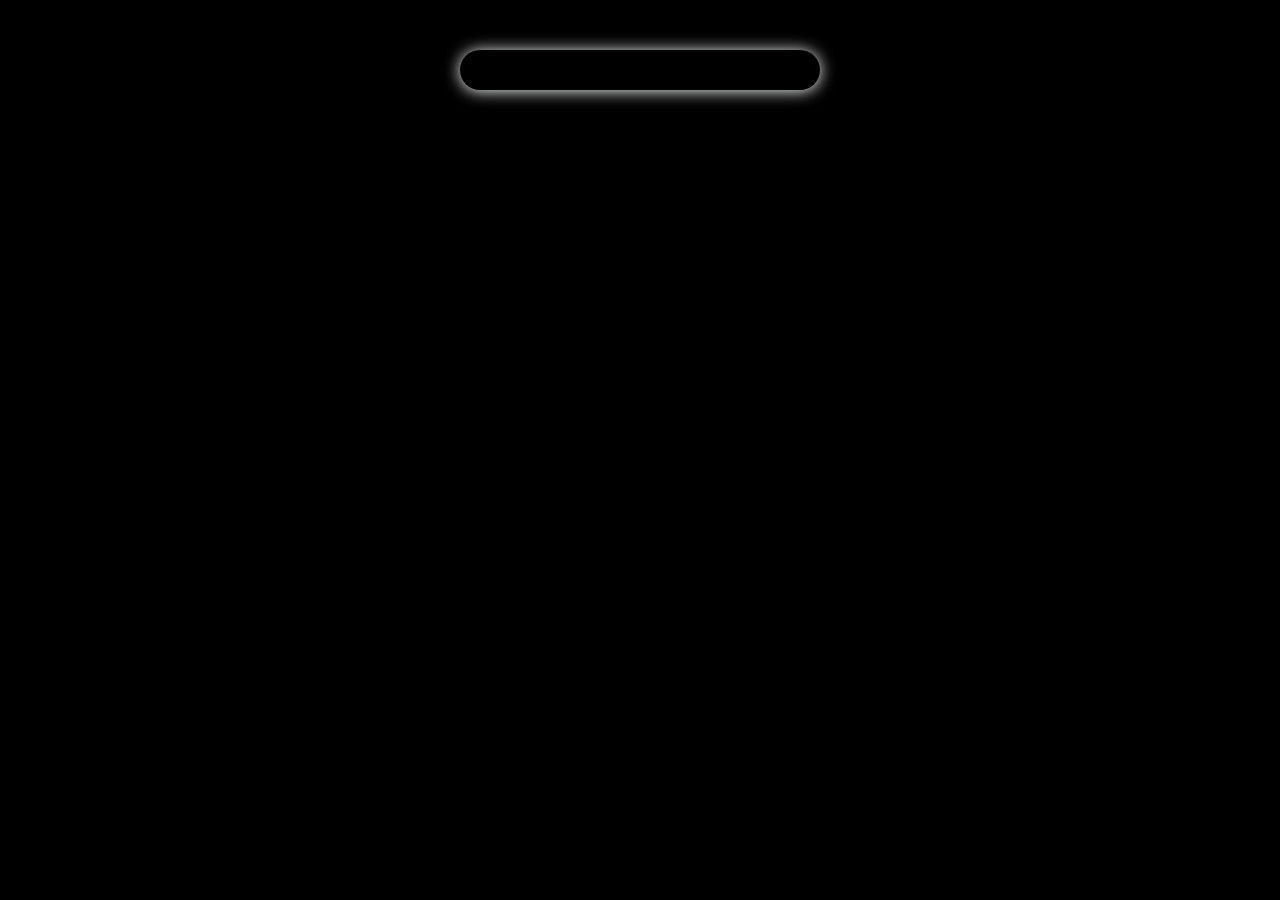
<file: rest-countries-api-with-color-theme-switcher-master/details.html>
<!DOCTYPE html>
<html lang="en">
<head>
  <meta charset="UTF-8">
  <title>Country Details</title>
  <link rel="stylesheet" href="details.css">
</head>
<body>
  <div id="countryDetails"></div>

  <script src="details.js"></script>
</body>
</html>
</file>
<file: rest-countries-api-with-color-theme-switcher-master/details.css>
* {
    margin: 0;
    padding: 0;
    font-family: Arial, Helvetica, sans-serif;
}
body{
    background-color: black;
    color: white;
}

#countryDetails {
    width: 25%;
    padding: 10px;
    margin: auto;
    margin-top: 50px;
    padding: 20px;
    border-radius: 43px;
    box-shadow: 0px 1px 16px rgb(253 254 254);
    margin-bottom: 20px;
}
h1 {
    text-align: center;
    font-size: 3vw;
}

img {
    width: 25vw;
    margin-bottom: 10px;
    margin-top: 9px;
    border-radius: 15px;
}

p {
    margin: 10px;
    text-align: center;
    font-size: x-large;
}
</file>
